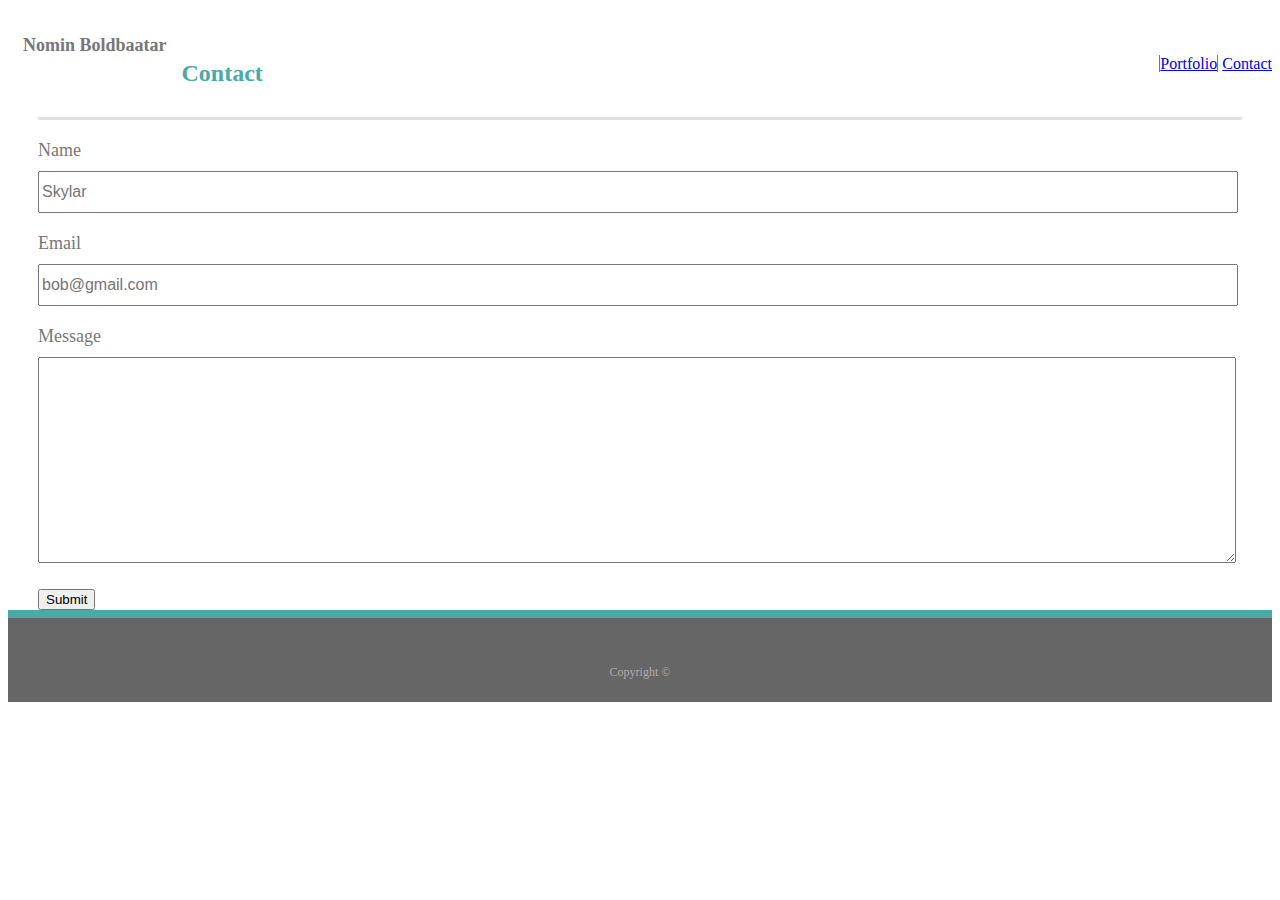
<file: contact.html>
<!DOCTYPE html>
<html>
<head>
    <meta charset="utf-8" />
    <meta http-equiv="X-UA-Compatible" content="IE=edge">
    <title>Nomin Boldbaatar</title>
    <link rel="stylesheet" type="text/css" href="assets/css/style.css">

</head>
<body>
    <header>
        <div id="container">
            <h1 id="header">Nomin Boldbaatar</h1>
            <nav class="right">
                <a href="index.html"About></a>
                <a class="center" href="portfolio.html">Portfolio</a>
                <a class-"right" href="contact.html">Contact</a>

            </nav>
         </div>
    </header>
    <body>
        <div id="header-content">
            <h2 class="contact">Contact</h2>
        <div class="content-form">
        <form>
            Name
            <br>
            <input class="input" type="text" name="Name" placeholder="Skylar">
            <br>
            Email
            <br>
            <input class="input" type="text" name="E-mail" placeholder="bob@gmail.com">
            <br>
            Message
            <br>
            <textarea class="input message" name="Message"></textarea>
            <br>
            <input type="submit" value="Submit">
        </form>
        </div>
         </div>
     </body>
     <footer>
        <div class="content-wrapper">
            <p>Copyright &copy;</p>
        </div>
     </footer>
     </body>
     </html>
</file>
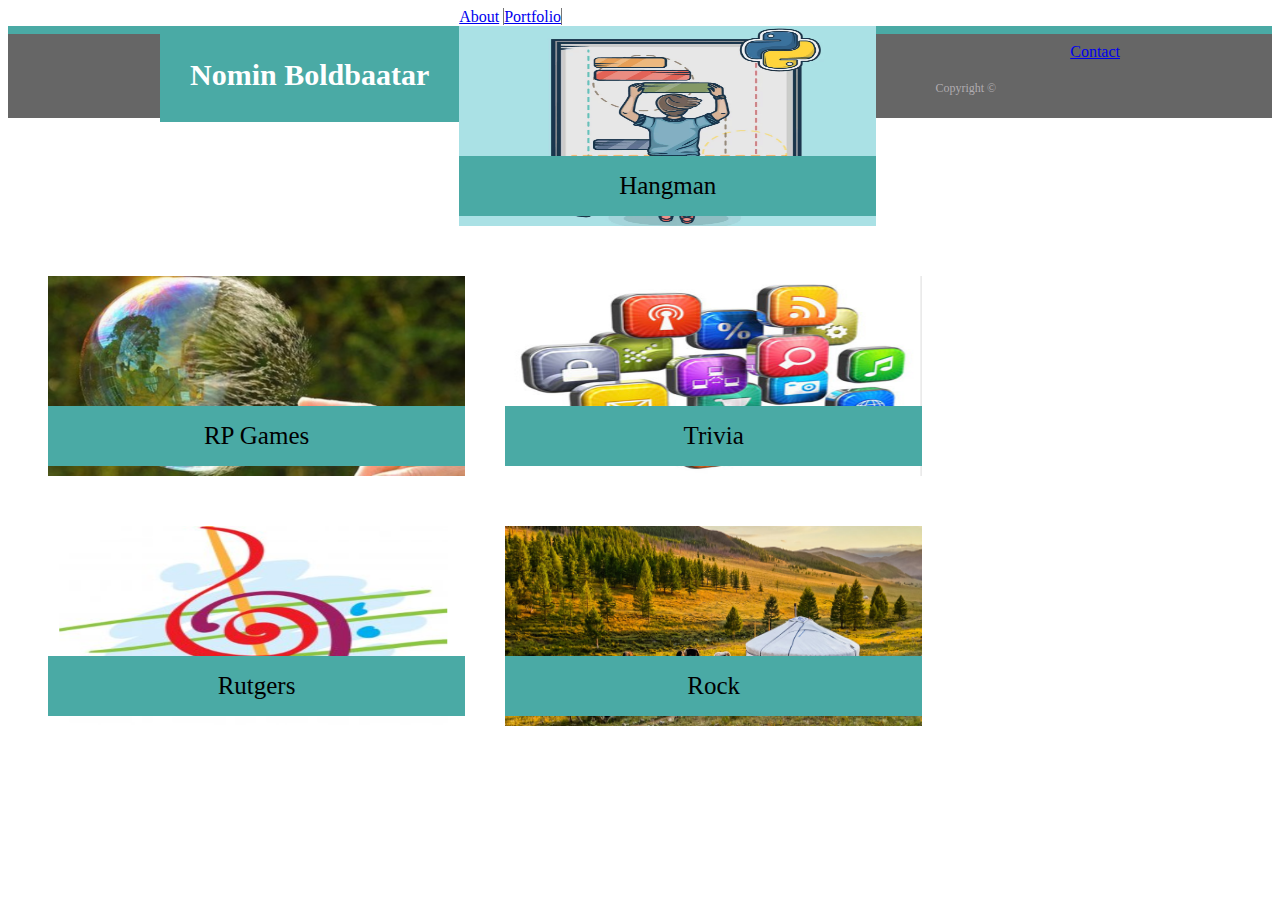
<file: portfolio.html>
<!DOCTYPE html>
<html lang="en">
<head>
  <meta charset="UTF-8">
  <meta name="viewport" content="width=device-width,intial-scale=1,shrink-to-fit=no">
  <title>Portfolio About Me</title>
  <link rel="stylesheet" type="text/css" href="assets/css/style.css">
</head>
<body>
    <header>
        <div class="container">
            <h1 class="header-h1">Nomin Boldbaatar</h1>
            <nav class="right-align">
                <a href="index.html">About</a>
                <a class="center" href="portfolio.html">Portfolio</a>
                <a class="right" href="contact.html">Contact</a>
            </nav>
        </div>
        </header>
    <body>
        <div class="container-content-portfolio">
    <div class="row">
        <div class="col-4">
            <img class="img-port" src="assets/images/image.png" alt="Stacks">
            <span>Hangman</span>
        </div>
        <div class="col-4 mid">
            <img class="img-port" src="assets/images/image1.png" alt="Bubble">
            <span>RP Games</span>
        </div>
        <div class="col-4">
                <img class="img-port" src="assets/images/image2.png" alt="apps">
                <span>Trivia</span>
        </div>
        <div class="col-4 mid">
                    <img class="img-port" src="assets/images/image3.png" alt="music">
                    <span>Rutgers</span>
        </div>
        <div class="col-4">
                        <img class="img-port" src="assets/images/image4.png" alt="ger">
                        <span>Rock</span>
        </div>

        </div>
    </body>

        <footer>
            <p>Copyright &copy;</p>
            </div>
        </footer>
    </div>  
</body>
</html>
</file>
<file: assets/css/style.css>
.container{
    max-width:960px;
    margin:0 auto;
}

#header {
    background:#ffffff;
    border-color: #cccccc;
    padding: 30px;
    margin:0px;
    float:left;
    color: white;
    font-size: 28px;
    font-family:Georgia, 'Times New Roman', Times, serif;
    padding:15px;
    color:#777777;
    font-size:18px;
}

.right {
    float:right;
    padding:35px;

}

.header-h1 {
    background: #4aaaa5;
    padding: 30px;
    color: white;
    font-size: 30px;
    font-weight: bold;
    float:left;
}

.center {
    border-right:1px solid #777777;
    border-left:1px solid #777777;
}

.right{
    padding-right: 0;
    padding-left:15px;
}

a:visited {
   color:#777777;
}

a:hover {
    color: #4aaaa5;

}

footer{
    background:#666666;
    padding-top:35px;
    padding-bottom:10px;
    border-top: 8px solid #4aaaa5;
    text-align:center;
    font-size:12px;
    color:#b0acb0;
    
}


.about{
    font-size:30px;
    font-weight:bold;
    color:#4aaaa5;
    margin-bottom:33px;
    margin-left:33px;
    margin-right:33px;
    padding-top:40px;
    padding-bottom:40px;
    border-bottom: 3px solid #e1e1e1;
}

.img-about {
    max-width:40%;
    height:auto;
    float:left;
    padding-top:10px;
    padding-left:30px;
    padding-right:30px;
}

.content-main{
    background:white;
    padding-bottom:40px;
    border:1px solid #cccccc;
    overflow: auto;
}

.p {
    color:#777777;
    font-size:20px;
    line-height:35px;
    margin-left: 30px;
    margin-right:30px; 
}

input [type=submit] {
    background:#4aaaa5;
    height:40px;
    width:120px;
    font-size:15px;
    color:white;
    padding: 12px, 20px, 30px,20px;
    cursor:pointer;
    
}

input[type=submit]:hover{
    background:#357b77;
}

.contact{
    color:#4aaaa5;
    font: size 30px;
    font-weight:bold;
    margin-bottom:20px;
    margin-left:30px;
    margin-right:30px;
    padding-bottom:30px;
    padding-top:40px;
    border-bottom:3px solid #e1e1e1;

}

.input{
    font-size:16px;
    width:99%;
    height:36px;
    margin-top:10px;
    margin-bottom:20px;
    border:2px solid color #e1e1e1;

}

.input:focus {
    outline-color:#d4eceb;
}

.content-form{
    color:#777777;
    margin-left:30px;
    margin-right:30px;
    font-size:18px;
}

.message{
    height:200px;
}

.container-portfolio{
    background:white;
    overflow:auto;
    padding-bottom:10px;
    border:2px solid#cccccc;

}
.portfolio{
    color:#4aaaa5;
    font:30px;
    font-weight:bold;
    margin-bottom:30px;
    margin-right:30px;
    padding-top:40px;
    padding-bottom:40px;
    border-bottom:4px solid #e1e1e1;
}

.img-port{
    height:100%;
    width:100%;
    display:block;
}

.col-4{
    height:200px;
    width:33%;
    float:left;
    margin-bottom:50px;

}

.mid{
    margin-left:40px;
    margin-right:40px;
}

span{
    background:#4aaaa5;
    height:60px;
    position:relative;
    top:-70px;
    line-height:60px;
    font-size:25px;
    text-align:center;
    display:block;
}
.selfie{
    height: 200px;
    width: 250px;
}
}
</file>
